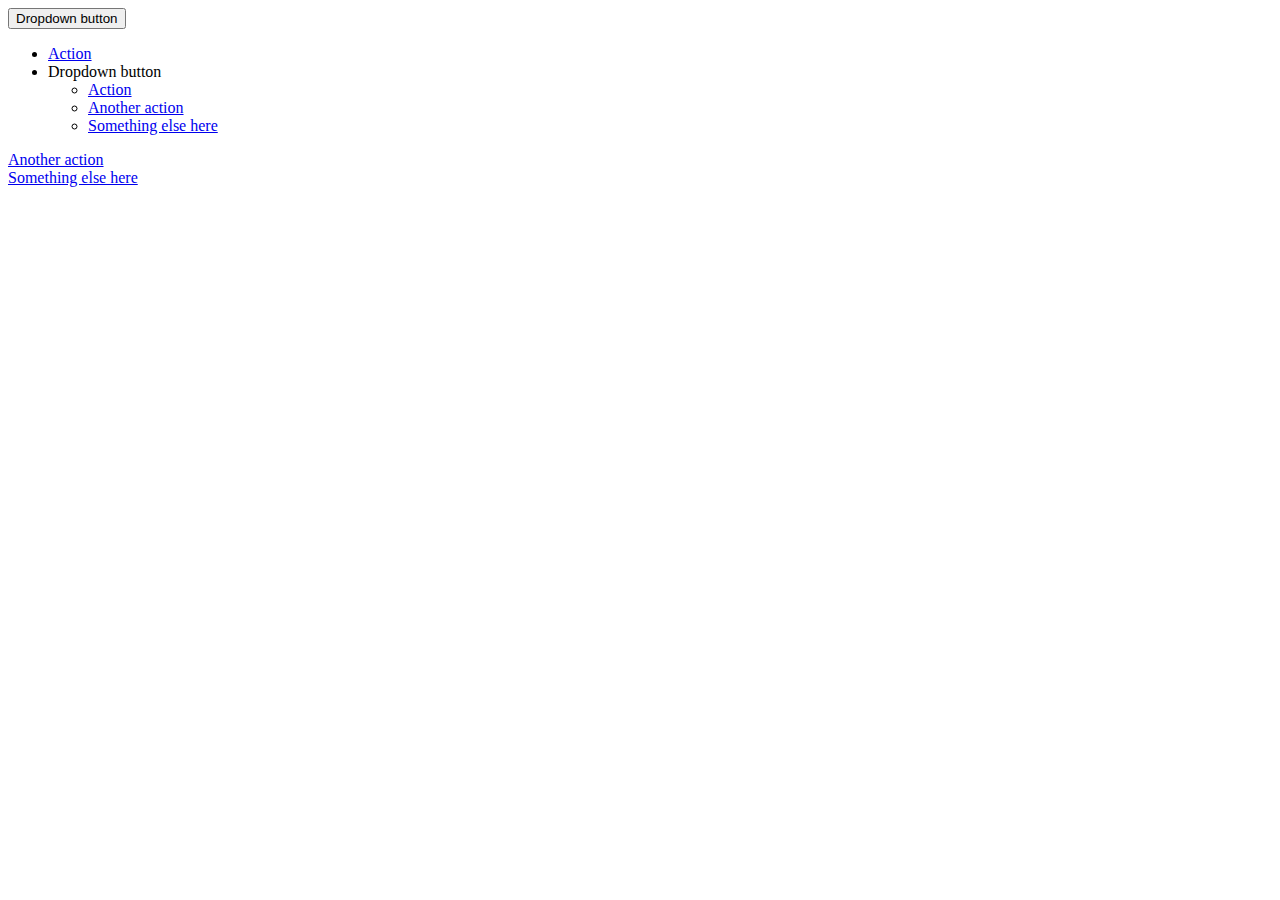
<file: drop.html>
<!doctype html>
<html lang="en">
  <head>
    <!-- Required meta tags -->
    <meta charset="utf-8">
    <meta name="viewport" content="width=device-width, initial-scale=1">

    <!-- Bootstrap CSS -->
    <link href="https://cdn.jsdelivr.net/npm/bootstrap@5.0.2/dist/css/bootstrap.min.css" rel="stylesheet" integrity="sha384-EVSTQN3/azprG1Anm3QDgpJLIm9Nao0Yz1ztcQTwFspd3yD65VohhpuuCOmLASjC" crossorigin="anonymous">
<link rel="stylesheet" href="style.css">
<style>
.box{
    border: 1px solid rgb(109, 109, 109);
    width: 15%;
    height: 300px;
    margin: auto;
    margin-top: 50px;
    /* display: flex; */
}
.off > img{
    width: 100%;
    padding: 20px;
    /* margin: auto; */
    /* border: 1px solid red; */
}
.off{
    /* border: 1px solid red; */
    width: 85%;
    height: 220px;
    margin: auto;
    margin-top: 5px;
    /* font-size: 10px; */
    /* line-height: 5px; */
}
.brand-name-text{
    font-size: 12px;
    color: rgb(129, 129, 129);
}
.pro-name-text{
    font-size: 14px;
    /* line-height: -10px; */
    margin-top: -20px;
}
.rat-name-text{
    margin-top: -17px;
    font-size: 10px;
    color: rgb(129, 129, 129);

}
.rat{
    display: flex;
}
.rat-bg{
    background-color: #e3ebda;
    padding-left: 10px;
    padding-right: 10px;
    border-radius: 2px;
    color: green;
}
.pro-part-2{
width: 90%;
text-align: center;
}
#price-section{
/* border: 1px solid blue; */
width: 85%;
margin: auto;
}
#price-section > select{
    margin: auto;
    background-color: aquamarine;
    width: 100%;
    height: 22px;
}
.pp{
    display: flex;
}
.mrp{
    margin-top: 3px;
    font-size: 10px;
    color: rgb(129, 129, 129);
}
.pro-price{
    font-size: 12px;
    margin-left: 10px;
}
#qty{
    /* border: 1px solid red; */
    height: 25px;
    margin-top: -16px;
    display: flex;
    justify-content: space-evenly;

}
#input-qty{
    width: 25%;
    height: 25px;
    padding: 8px;
    /* margin-left: 30px; */
    /* border: 0px; */
    /* justify-content: space-around; */
}
#add-btn{
    width: 35%;
    height: 25px;
    font-size: 10px;
    border-radius: 5px;
    background-color: #f6d478;
    border: 0px;
}
</style>
    <title>Temp</title>
  </head>
  <body>
      <!-- <div class="box">
          <div class="off">
              <img src="https://www.bigbasket.com/media/uploads/p/s/40042841_7-bb-royal-toor-dalarhar-dal-desi.jpg" alt="">
              <p class="brand-name-text">Brand name</p>
              <p class="pro-name-text">Product name</p>
              <div class="rat">
                  <p class="rat-name-text rat-bg">5*</p>
                  <p class="rat-name-text">1089 Ratings</p>
                </div>  
            </div>
            <div id="price-section">
                <select name="" id="">
                    <option value=""></option>
                </select>
                <div class="pp">
                    <p class="mrp">MRP Rs.500</p>
                    <p class="pro-price">Rs.250</p><br>
                  </div>
                  <div id="qty">
                    <label for="">Qty</label>  
                    <input id="input-qty" type="number" value="1">
                      <button id="add-btn" >ADD</button>
                  </div>
            </div>
      </div> -->



      <div class="dropdown">
        <button class="btn btn-secondary dropdown-toggle" type="button" id="dropdownMenuButton1" data-bs-toggle="dropdown" aria-expanded="false">
          Dropdown button
        </button>
        <ul class="dropdown-menu" aria-labelledby="dropdownMenuButton1">
          <li><a class="dropdown-item" href="#">Action</a>
            <div class="dropdown">
                <li class="dropdown-toggle" id="dropdownMenuButton2" data-bs-toggle="dropdown" aria-expanded="false">
                  Dropdown button
                </li>
                <ul class="dropdown-menu" aria-labelledby="dropdownMenuButton2">
                  <li><a class="dropdown-item" href="#">Action</a>
                
                </li>
                  <li><a class="dropdown-item" href="#">Another action</a></li>
                  <li><a class="dropdown-item" href="#">Something else here</a></li>
                </ul>
              </div>
        </li>
          <li><a class="dropdown-item" href="#">Another action</a></li>
          <li><a class="dropdown-item" href="#">Something else here</a></li>
        </ul>
      </div>

    <!-- Optional JavaScript; choose one of the two! -->

    <!-- Option 1: Bootstrap Bundle with Popper -->
    <script src="https://cdn.jsdelivr.net/npm/bootstrap@5.0.2/dist/js/bootstrap.bundle.min.js" integrity="sha384-MrcW6ZMFYlzcLA8Nl+NtUVF0sA7MsXsP1UyJoMp4YLEuNSfAP+JcXn/tWtIaxVXM" crossorigin="anonymous"></script>

    <!-- Option 2: Separate Popper and Bootstrap JS -->
    <!--
    <script src="https://cdn.jsdelivr.net/npm/@popperjs/core@2.9.2/dist/umd/popper.min.js" integrity="sha384-IQsoLXl5PILFhosVNubq5LC7Qb9DXgDA9i+tQ8Zj3iwWAwPtgFTxbJ8NT4GN1R8p" crossorigin="anonymous"></script>
    <script src="https://cdn.jsdelivr.net/npm/bootstrap@5.0.2/dist/js/bootstrap.min.js" integrity="sha384-cVKIPhGWiC2Al4u+LWgxfKTRIcfu0JTxR+EQDz/bgldoEyl4H0zUF0QKbrJ0EcQF" crossorigin="anonymous"></script>
    -->
  </body>
</html>
</file>
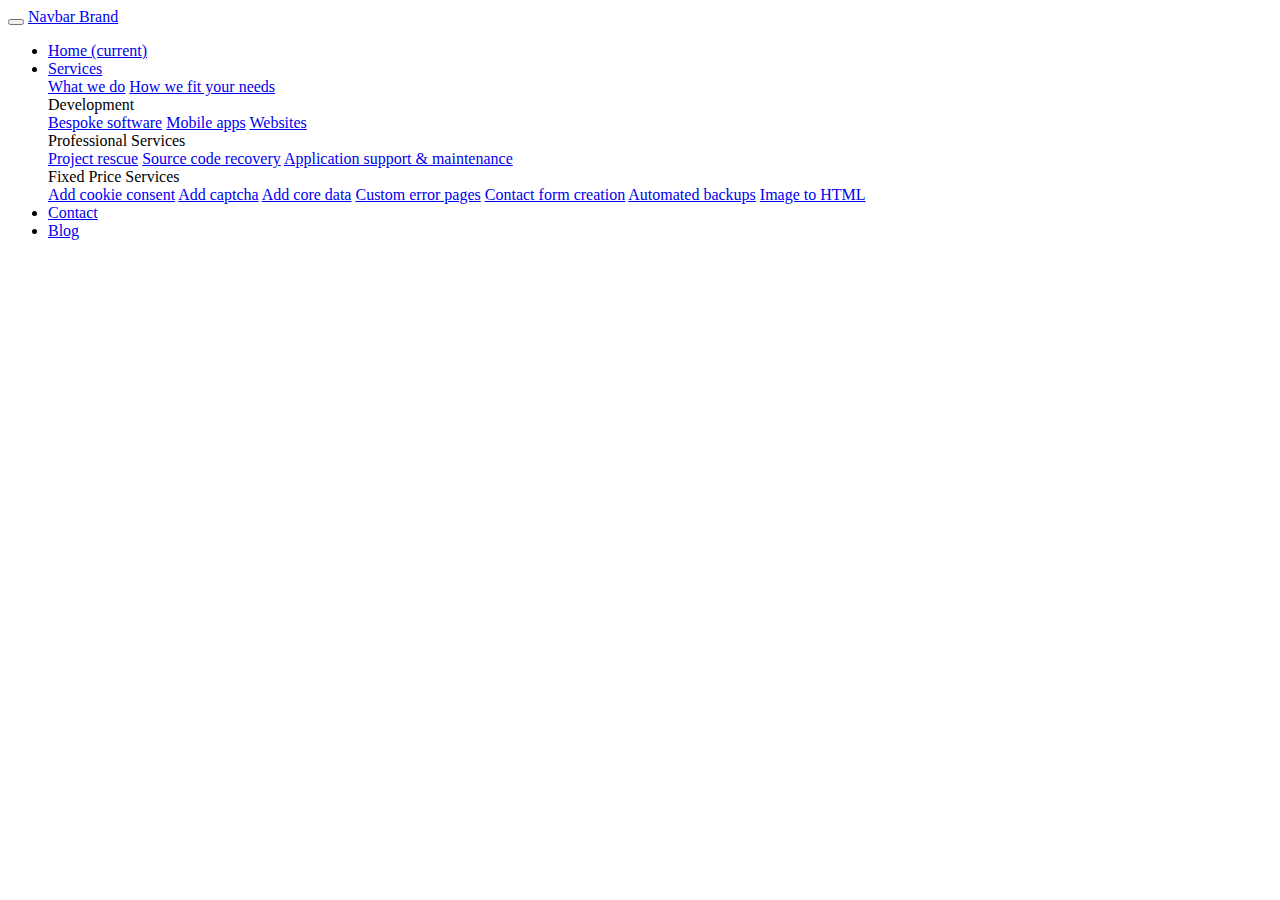
<file: product.html>
<!doctype html>
<html lang="en">
  <head>
    <!-- Required meta tags -->
    <meta charset="utf-8">
    <meta name="viewport" content="width=device-width, initial-scale=1">

    <!-- Bootstrap CSS -->
    <link href="https://cdn.jsdelivr.net/npm/bootstrap@5.0.2/dist/css/bootstrap.min.css" rel="stylesheet" integrity="sha384-EVSTQN3/azprG1Anm3QDgpJLIm9Nao0Yz1ztcQTwFspd3yD65VohhpuuCOmLASjC" crossorigin="anonymous">
<link rel="stylesheet" href="style.css">
<style>
.box{
    border: 1px solid rgb(109, 109, 109);
    width: 15%;
    height: 300px;
    margin: auto;
    margin-top: 50px;
    /* display: flex; */
}
.off > img{
    width: 100%;
    padding: 20px;
    /* margin: auto; */
    /* border: 1px solid red; */
}
.off{
    /* border: 1px solid red; */
    width: 85%;
    height: 220px;
    margin: auto;
    margin-top: 5px;
    /* font-size: 10px; */
    /* line-height: 5px; */
}
.brand-name-text{
    font-size: 12px;
    color: rgb(129, 129, 129);
}
.pro-name-text{
    font-size: 14px;
    /* line-height: -10px; */
    margin-top: -20px;
}
.rat-name-text{
    margin-top: -17px;
    font-size: 10px;
    color: rgb(129, 129, 129);

}
.rat{
    display: flex;
}
.rat-bg{
    background-color: #e3ebda;
    padding-left: 10px;
    padding-right: 10px;
    border-radius: 2px;
    color: green;
}
.pro-part-2{
width: 90%;
text-align: center;
}
#price-section{
/* border: 1px solid blue; */
width: 85%;
margin: auto;
}
#price-section > select{
    margin: auto;
    background-color: aquamarine;
    width: 100%;
    height: 22px;
}
.pp{
    display: flex;
}
.mrp{
    margin-top: 3px;
    font-size: 10px;
    color: rgb(129, 129, 129);
}
.pro-price{
    font-size: 12px;
    margin-left: 10px;
}
#qty{
    /* border: 1px solid red; */
    height: 25px;
    margin-top: -16px;
    display: flex;
    justify-content: space-evenly;

}
#input-qty{
    width: 25%;
    height: 25px;
    padding: 8px;
    /* margin-left: 30px; */
    /* border: 0px; */
    /* justify-content: space-around; */
}
#add-btn{
    width: 35%;
    height: 25px;
    font-size: 10px;
    border-radius: 5px;
    background-color: #f6d478;
    border: 0px;
}
</style>
    <title>Temp</title>
  </head>
  <body>
      <!-- <div class="box">
          <div class="off">
              <img src="https://www.bigbasket.com/media/uploads/p/s/40042841_7-bb-royal-toor-dalarhar-dal-desi.jpg" alt="">
              <p class="brand-name-text">Brand name</p>
              <p class="pro-name-text">Product name</p>
              <div class="rat">
                  <p class="rat-name-text rat-bg">5*</p>
                  <p class="rat-name-text">1089 Ratings</p>
                </div>  
            </div>
            <div id="price-section">
                <select name="" id="">
                    <option value=""></option>
                </select>
                <div class="pp">
                    <p class="mrp">MRP Rs.500</p>
                    <p class="pro-price">Rs.250</p><br>
                  </div>
                  <div id="qty">
                    <label for="">Qty</label>  
                    <input id="input-qty" type="number" value="1">
                      <button id="add-btn" >ADD</button>
                  </div>
            </div>
      </div> -->

      <nav class="navbar navbar-light bg-light navbar-expand-lg" id="myNavbar">
 
        <button class="navbar-toggler" type="button" data-toggle="collapse" data-target="#mainNav" aria-controls="mainNav" aria-expanded="false" aria-label="Toggle navigation">
         <span class="navbar-toggler-icon"></span>
        </button>
        
        <a href="#" class="navbar-brand">Navbar Brand</a>
        <div class="collapse navbar-collapse" id="mainNav">
         <ul class="navbar-nav ml-auto nav-fill">
          
          <li class="nav-item px-4">
           <a href="#" class="nav-link">Home <span class="sr-only">(current)</span></a>
          </li>
          
          <li class="nav-item px-4 dropdown">
           <a class="nav-link dropdown-toggle" href="#" id="servicesDropdown" role="button" data-toggle="dropdown" aria-haspopup="true" aria-expanded="false">Services</a>
           <div class="dropdown-menu dropdown-menu-right" aria-labelledby="servicesDropdown">
            <a class="dropdown-item" href="#">What we do</a>
            <a class="dropdown-item" href="#">How we fit your needs</a>
            <div class="dropdown-divider"></div>
            <div class="d-md-flex align-items-start justify-content-start">
             <div>   
              <div class="dropdown-header">Development</div>
              <a class="dropdown-item" href="#">Bespoke software</a>
              <a class="dropdown-item" href="#">Mobile apps</a>
              <a class="dropdown-item" href="#">Websites</a>
             </div>
             <div>
              <div class="dropdown-header">Professional Services</div>
              <a class="dropdown-item" href="#">Project rescue</a>
              <a class="dropdown-item" href="#">Source code recovery</a>
              <a class="dropdown-item" href="#">Application support &amp; maintenance</a>
             </div>
             <div>
              <div class="dropdown-header">Fixed Price Services</div>
              <a class="dropdown-item" href="#">Add cookie consent</a>
              <a class="dropdown-item" href="#">Add captcha</a>
              <a class="dropdown-item" href="#">Add core data</a>
              <a class="dropdown-item" href="#">Custom error pages</a>
              <a class="dropdown-item" href="#">Contact form creation</a>
              <a class="dropdown-item" href="#">Automated backups</a>
              <a class="dropdown-item" href="#">Image to HTML</a>
             </div>
            </div>
           </div>
          </li>
          <li class="nav-item px-4">
           <a href="#" class="nav-link">Contact</a>
          </li>
          <li class="nav-item px-4">
           <a href="#" class="nav-link">Blog</a>
          </li>
         </ul>
        </div>
       </nav>
    <!-- Optional JavaScript; choose one of the two! -->

    <!-- Option 1: Bootstrap Bundle with Popper -->
    <script src="https://cdn.jsdelivr.net/npm/bootstrap@5.0.2/dist/js/bootstrap.bundle.min.js" integrity="sha384-MrcW6ZMFYlzcLA8Nl+NtUVF0sA7MsXsP1UyJoMp4YLEuNSfAP+JcXn/tWtIaxVXM" crossorigin="anonymous"></script>

    <!-- Option 2: Separate Popper and Bootstrap JS -->
    <!--
    <script src="https://cdn.jsdelivr.net/npm/@popperjs/core@2.9.2/dist/umd/popper.min.js" integrity="sha384-IQsoLXl5PILFhosVNubq5LC7Qb9DXgDA9i+tQ8Zj3iwWAwPtgFTxbJ8NT4GN1R8p" crossorigin="anonymous"></script>
    <script src="https://cdn.jsdelivr.net/npm/bootstrap@5.0.2/dist/js/bootstrap.min.js" integrity="sha384-cVKIPhGWiC2Al4u+LWgxfKTRIcfu0JTxR+EQDz/bgldoEyl4H0zUF0QKbrJ0EcQF" crossorigin="anonymous"></script>
    -->
  </body>
</html>
</file>
<file: style.css>
#topmenu{
    display: flex;
    justify-content: space-around;
}
#search-bar{
    width: 90%;
    margin-top: 17px;
}
.search-btn{
    
}
#cart-img{
    font-size: 40px;
    color: red;
}
.cart-icon{
    display: flex;
    /* padding-top: 10px; */
    /* border: 1px solid red; */
    background-color: #f2f2f2;
    padding-left: 10px;
    box-sizing: border-box;
}
#basket, #item-count{
    margin-left: 10px;
    /* border: 1px solid red; */
    font-family: 'Courier New', Courier, monospace;

}
#cart-count{
    margin-top: 8px;
}
#menu-sepreter{
    margin: 0px;
}
.section-4{
    box-sizing: border-box;
}
.section-4 > img {
    width: 100%;
    margin-top: 20px;
    /* border: 1px solid red; */
}
.bank-offer{
    box-sizing: border-box;
}
.bank-offer > img{
    width: 100%;
border: 1px solid rgb(199, 198, 198)
}
#bank-offer-text{
    text-align: center;
    margin-bottom: -10px;
}
/* :hover .bank-offer > img{
box-shadow: rgba(100, 100, 111, 0.2) 0px 7px 29px 0px;
border: 1px solid red;
} */
.Footer-1-icon{
    font-size: 40px;
    margin: 5px;
}
.text_color{
color: #9bd172;
/* font-size: 10px; */
}
.text_small{
    font-size: 13px;
}
.box{
    border: 1px solid rgb(109, 109, 109);
    width: 18%;
    height: 300px;
    margin: auto;
    /* margin-top: 50px; */
    /* display: flex; */
}
.off > img{
    width: 100%;
    padding: 20px;
    /* margin: auto; */
    /* border: 1px solid red; */
}
.off{
    /* border: 1px solid red; */
    width: 85%;
    height: 220px;
    margin: auto;
    margin-top: 5px;
    /* font-size: 10px; */
    /* line-height: 5px; */
}
.brand-name-text{
    font-size: 12px;
    color: rgb(129, 129, 129);
}
.pro-name-text{
    font-size: 14px;
    /* line-height: -10px; */
    margin-top: -20px;
}
.rat-name-text{
    margin-top: -17px;
    font-size: 10px;
    color: rgb(129, 129, 129);

}
.rat{
    display: flex;
}
.rat-bg{
    background-color: #e3ebda;
    padding-left: 10px;
    padding-right: 10px;
    border-radius: 2px;
    color: green;
}
.pro-part-2{
width: 90%;
text-align: center;
}
#price-section{
/* border: 1px solid blue; */
width: 85%;
margin: auto;
}
#price-section > select{
    margin: auto;
    /* background-color: aquamarine; */
    width: 100%;
    height: 22px;
}
.pp{
    display: flex;
}
.mrp{
    margin-top: 3px;
    font-size: 10px;
    color: rgb(129, 129, 129);
}
.pro-price{
    font-size: 12px;
    margin-left: 10px;
}
#qty{
    /* border: 1px solid red; */
    height: 25px;
    margin-top: -16px;
    display: flex;
    justify-content: space-evenly;

}
#input-qty{
    width: 25%;
    height: 25px;
    padding: 8px;
    /* margin-left: 30px; */
    /* border: 0px; */
    /* justify-content: space-around; */
}
#add-btn{
    width: 35%;
    height: 25px;
    font-size: 10px;
    border-radius: 5px;
    background-color: #f6d478;
    border: 0px;
}
.Pro5{
display: flex;
}
</file>
